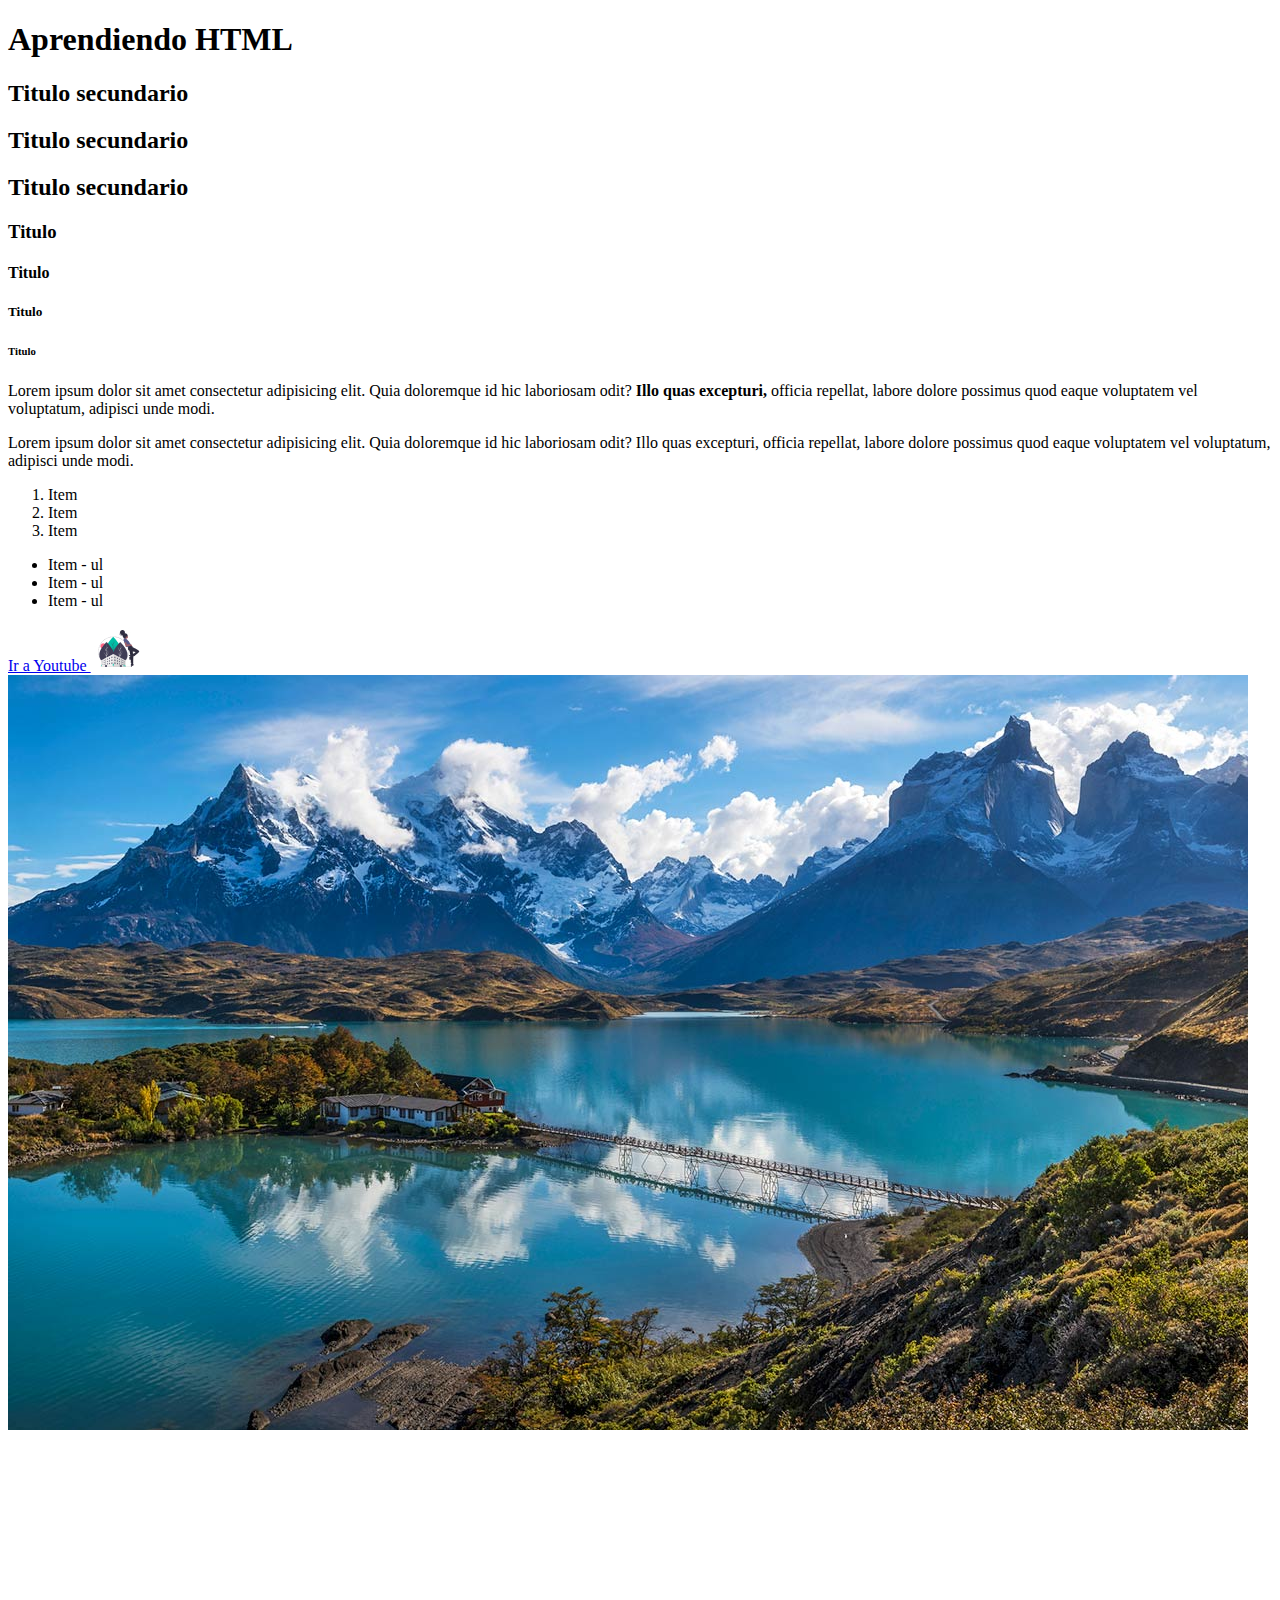
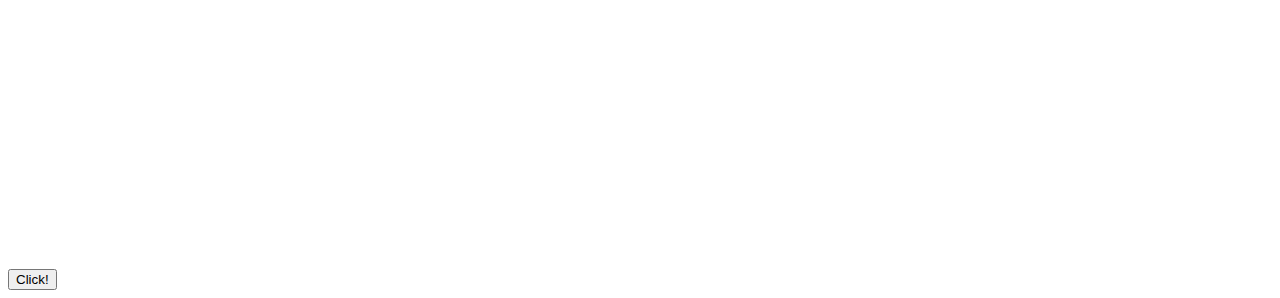
<file: Clase2/index.html>
<!DOCTYPE html>
<html lang="es">
<head>
    <meta charset="UTF-8">
    <meta name="viewport" content="width=device-width, initial-scale=1.0">
    <meta http-equiv="X-UA-Compatible" content="IE=edge">
    <meta name="description" content="Sitio correspondiente a venta de velas y aromaticas, somo una empresa familiar ..">
    <title>Intro HTML</title>
</head>
<body>
    <!-- Comentarios: h(1 al 6) = heading ->titulos -->
    <h1>Aprendiendo HTML</h1>  <!-- Unico titulo no se repite -->
    <h2>Titulo secundario</h2>
    <h2>Titulo secundario</h2>
    <h2>Titulo secundario</h2>
    <h3>Titulo</h3>
    <h4>Titulo</h4>
    <h5>Titulo</h5>
    <h6>Titulo</h6>

    <p>
        Lorem ipsum dolor sit amet consectetur adipisicing elit. Quia doloremque id hic laboriosam odit? <strong>Illo quas excepturi,</strong> officia repellat, labore dolore possimus quod eaque voluptatem vel voluptatum, adipisci unde modi.        
    </p>
    <p>
        Lorem ipsum dolor sit amet consectetur adipisicing elit. Quia doloremque id hic laboriosam odit? Illo quas excepturi, officia repellat, labore dolore possimus quod eaque voluptatem vel voluptatum, adipisci unde modi.
    </p>

    <!-- listas : 
    ol: organize list (lista organizada)
    ul: unorganize list (lista desorganizada)
    li : list item (item de la lista)
    -->
    <ol>
        <li>Item</li>
        <li>Item</li>
        <li>Item</li>
    </ol>

    <ul>
        <li>Item - ul </li>
        <li>Item - ul</li>
        <li>Item - ul</li>
    </ul>

    <!-- ancla : vincular a otras secciones o a otros sitio-->
    <!-- href dice a donde va a vincular / redirigir-->
    <a href="https://www.youtube.com/"> Ir a Youtube </a>
    <a href="https://www.google.com">
        <img src="./imagenes/logo_superior.jpg"/>
    </a>

    <!-- img: imagen : etiqueta que cierra en si misma . Necesita el atributo src (source) -->
    <!-- screen readers-->
    <img src="./imagenes/paisaje.jpeg" alt="imagen de una mesa" />
    <!-- <img src="../otrasImagenes/" alt=""> -->

    <button>Click!</button>

    <iframe src="https://www.google.com/maps/embed?pb=!1m18!1m12!1m3!1d26462.36740952533!2d-58.63508218446416!3d-34.580199180637614!2m3!1f0!2f0!3f0!3m2!1i1024!2i768!4f13.1!3m3!1m2!1s0x95bcb97fb25cf9bb%3A0xf6803cc4a2496f7!2sHospital%20Dr.%20Carlos%20Bocalandro!5e0!3m2!1ses!2sar!4v1663770939224!5m2!1ses!2sar" width="600" height="450" style="border:0;" allowfullscreen="" loading="lazy" referrerpolicy="no-referrer-when-downgrade"></iframe>
</body>
</html>
<!-- HTML : Hyper Text Markup Lenguage -->
<!-- etiquetas que engloban a otras, 
etiquetas que no engloban nada
informacion extra que le damos al navegador por medio de atributos -->
<!-- 
    buenas practicas
SEO= Search Engine Optimization ( motores de busqueda)  
-->
</file>
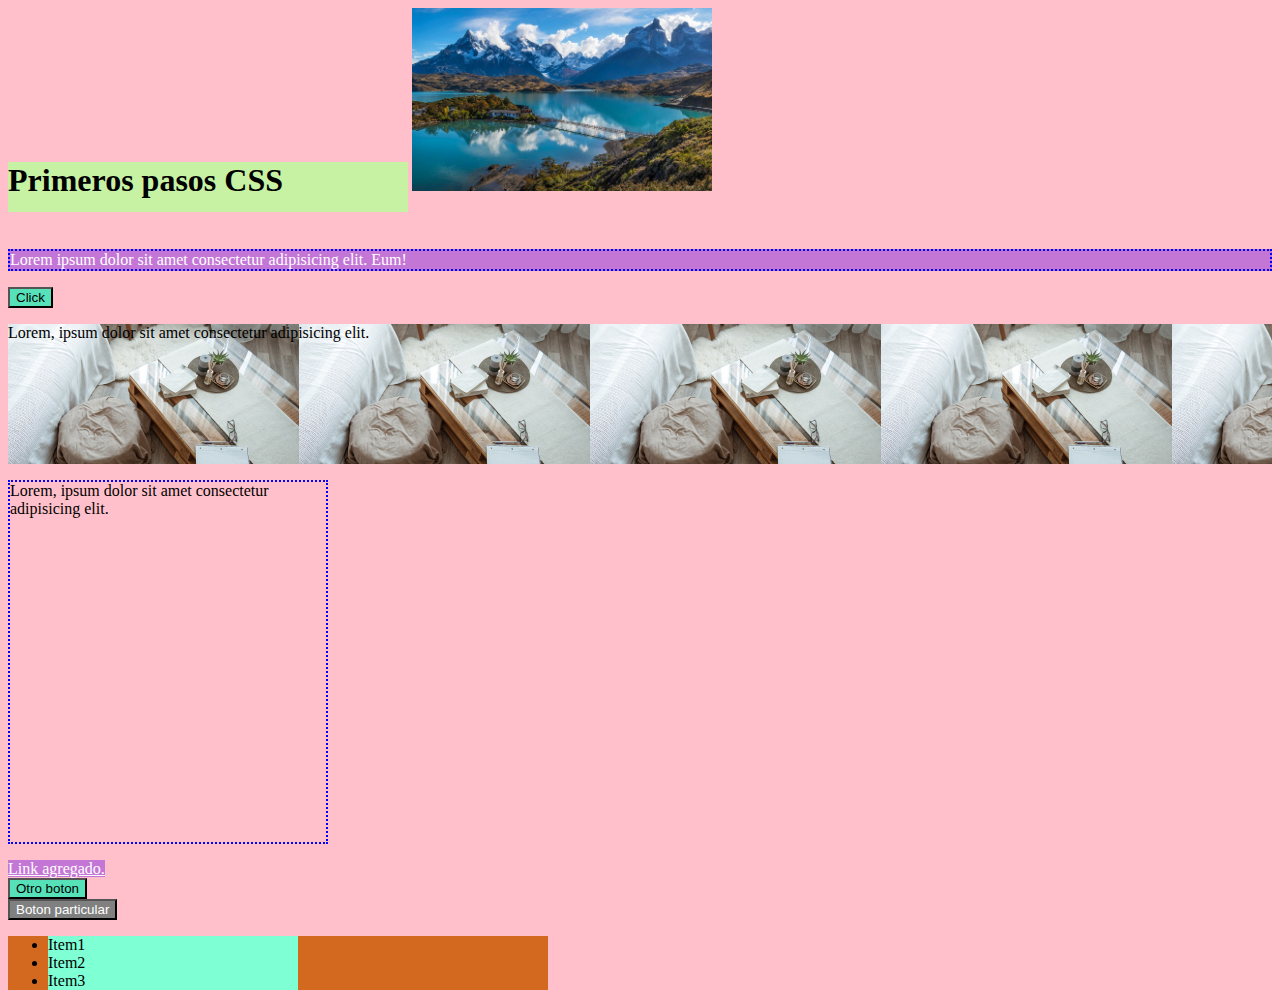
<file: Clase3/index.html>
<!DOCTYPE html>
<html lang="en">
<head>
    <meta charset="UTF-8">
    <meta name="viewport" content="width=device-width, initial-scale=1.0">
    <link rel="stylesheet" href="./estilo.css"> <!-- forma recomendada de incluir CSS en nuestro proyecto -->
    <title>Usando CSS</title>

</head>
<body>
    <!-- No es recomendado incluir CSS con la etiqueta <style> ni con el atributo "style" -->
    <!-- <style> </style> -->

    <h1  id="tituloPrincipal" class="titulo">Primeros pasos CSS</h1>

    <img class="paisaje" src="./imagenes/paisaje.jpeg" alt="un paisaje">

    <p class="fondoVerde bordeAzul">Lorem ipsum dolor sit amet consectetur adipisicing elit. Eum!</p>
    <button>Click</button>

    <p id="textoUnico">Lorem, ipsum dolor sit amet consectetur adipisicing elit.</p>

    <p class="bordeAzul texto3">Lorem, ipsum dolor sit amet consectetur adipisicing elit.</p>

    <a href="#" class="fondoVerde">Link agregado.</a>

    <button>Otro boton</button>

    <button id="botonGris" class="fondoVerde">Boton particular</button>



    <ul>
        <li>Item1</li>
        <li>Item2</li>
        <li>Item3</li>
    </ul>
</body>
</html>
</file>
<file: Clase3/estilo.css>
/*
Estructura:

selector{
    propiedades 
}


Tipo de selectores:

- etiqueta 
- clases -> punto y el nombre de la clase
- id -> numeral y el nombre del id
*/

/*
COLORES:
- colores armados por CSS

rojo - verde - azul

Hexadecimal -> 0-9 A-F
RGb /RGBA -> Red - Green - Blue
*/
body{
    background-color: pink;
}

.fondoVerde{
    background-color: green;
    color: white;/*propiedad de color tipografico*/
    background-color: rgba(138, 43, 226,0.5);
}

button{
    background-color: #57e1b8;
    display: block; /* hace que el elemento se comporte como un elemento en bloque*/
}

#tituloPrincipal{
    background-color:rgb(199, 242, 164);
    width:400px ;/*ancho del elemento*/
    height:50px ;/*alto del elemento*/
    display: inline-block;
}

#botonGris{
    background-color: gray;
}

.bordeAzul{
    /* 
    forma extensa
    border-color:blue ;
    border-width: 2px;
    border-style: dotted; 
    */
    /*forma simplificada*/
    border:blue 2px dotted;
}

.texto3{
    width: 25%;
    height: 40vh;/* viewheight */ 

}
#textoUnico{
    background-image: url(./imagenes/mesa.jpg);
    height: 140px;
}

ul{
    width: 500px; 
    background-color: chocolate;
}

li{
    background-color: aquamarine;
    width: 50%;/* cuanto mide el li 250px*/
}

.paisaje{
    width: 300px;
}

/* .fondoVerde{
    background-color: blueviolet;
} */

/*
Unidades:

px 
*/
</file>
